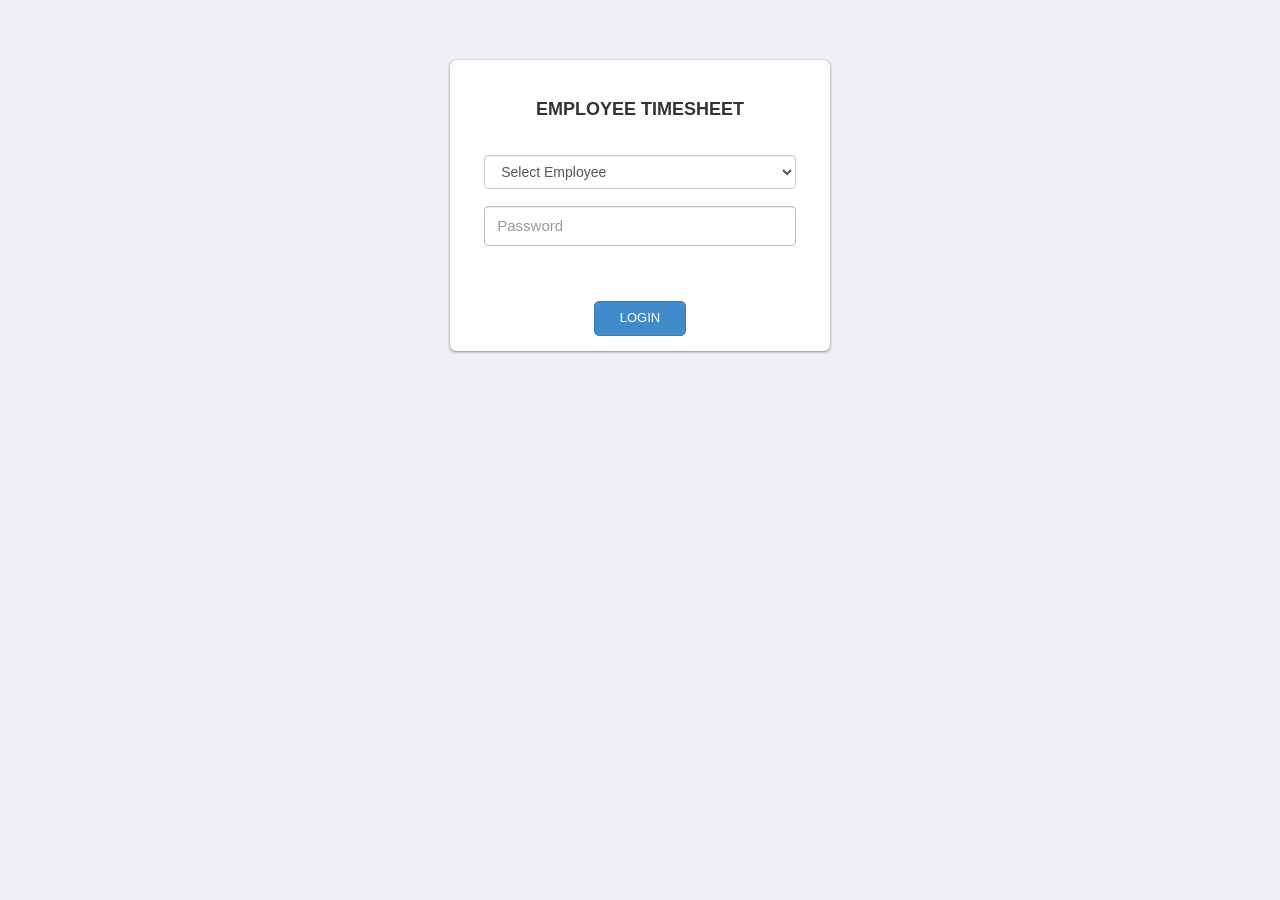
<file: index.html>
<!DOCTYPE HTML>
<html xmlns:ng="http://angularjs.org">
<head>

<title>Employee Time Sheet</title>
    <meta name="viewport" content="width=device-width, initial-scale=1.0">
    <!-- Bootstrap -->
    <link href="assets/bootstrap/css/bootstrap.min.css" rel="stylesheet">
    <!-- styles -->
    <link href="assets/css/styles.css" rel="stylesheet">

   

</head>

<body ng-app="EmployeeTimesheet" ng-controller="appCtrl" ng-strict-di>
    <div ui-view="header"></div>
     <div class="page-content">
        <div class="row">
            <div ui-view="sidebar"></div> 
    
            <div ui-view="content"></div>
        </div>
    </div>
</body>
<script src="assets/js/jquery.js"></script>
<script src="lib/angular.min.js"></script>
<script src="lib/angular-ui-router.min.js"></script>
<script src="lib/ngStorage.min.js"></script>
<script src="lib/angular-moment/moment.js"></script>
<script src="lib/angular-moment/angular-moment.js"></script>
 <!-- Angular Modal Service, the library we're demoing. -->
<script src="lib/angular_modal/angular-modal-service.min.js"></script>

<script src="js/app.js"></script>
<script src="services/auth.js"></script>



<!--design template js-->

    
    <!-- Include all compiled plugins (below), or include individual files as needed -->
    <script src="assets/bootstrap/js/bootstrap.min.js"></script>
    <script src="assets/js/custom.js"></script>


</html>
</file>
<file: assets/css/styles.css>
body {
  font-family: 'Open Sans', sans-serif;
  background-color: #f7f7f7;
  position: relative;
  margin: 0px;
  font-size: 12px;
  padding: 0px;
}

.page-content > .row {
  margin-left: 0px !important;
  margin-right: 0px !important;
  margin-top: 30px;
}

/* Footer */

footer{
   background-color:#2c3742;
   box-shadow:inset 0px 0px 3px #111;
   color:#fff;
   font-size:14px;
   line-height:25px;
   padding:10px 0px 10px 0px;
   bottom: 0px;
}

footer a{
   color:#eee;
   text-decoration:none;
   border-bottom:1px dotted #888;
}

footer a:hover{
   color:#aaa;
   text-decoration:none;
   border:0px;
}

footer hr{
	margin-top: 10px;
	margin-bottom: 10px;
	border-top: #000 1px solid;
	border-bottom: #212121 1px solid;
}

footer .copy{
   font-size:13px;
   margin:15px 0px;
}

/* Logo & Navigation */

.header{
   height:50px;
   background-color: #2c3742;
}

.header .logo h1{
   font-size:30px;
   margin:0px;
   padding:10px 0px;
}

.header .logo h1 a{
   color:#fff;
   font-family: 'Open Sans Condensed', sans-serif;
}

.header .logo h1 a:hover{
   color:#fff;
   text-decoration:none;
   border:0px;
}

.header .form{
   margin-top:10px;
   width:100%;
   max-width:300px;
   margin:10px auto;
}

.header .navbar *{
   box-shadow:none !important;
}

.header .navbar .label{
   font-size:12px;
   padding:4px 8px;
   margin:0px 2px;
   border-radius:15px !important;
}

.header .navbar{
   background:none !important;
   border:0px !important;
}

.header .navbar i{
   margin-right:3px;
}

.header .navbar .nav > li > a{
   color:#fff !important;
   font-size:13px !important;
   border-bottom:0px !important;
   margin-top:0px !important;
   font-weight:bold;
}

.header .navbar-nav>.open>a,.header  .navbar-nav>.open>a:hover,.header  .navbar-nav>.open>a:focus {
   background:none !important;
}

.header .navbar-collapse{
   border:0px !important;
}

.header .navbar-header{
   width:43px;
   margin:0 auto;
}

.header .navbar-header button{
   color:#fff !important;
   padding:5px 10px;
}

.header .navbar-toggle{
   background-color: #1dc1da !important;
   border:1px solid #0fa6bc !important;
}

.header .navbar-toggle:hover, .header .navbar-toggle:focus {
   background-color: #0fa6bc !important;
   border:1px solid #0fa6bc !important;
}

.header .dropdown-menu{
   border-radius:6px !important;
   background:#fff !important;
}

.header .dropdown-menu li{
   font-size:13px;
   padding:6px 15px;
   border-bottom:1px dashed #f3f3f3;
}

.header .dropdown-menu li a {
   color:#888;
   padding-left:0px !important;
}

.header .dropdown-menu li:last-child{
   border:0px;
}

.header .dropdown-menu li a:hover{
   background:none !important;
   color:#666 !important;
   border:0px !important;
}

.header .dropdown-big{
   min-width:300px;
}

.header .dropdown-big .dropdown-head{
   padding:7px 15px;
   background:#fcfcfc;
   border-bottom:1px solid #ddd;
   margin-top:-5px;
   border-top-left-radius:5px;
   border-top-right-radius:5px;
}

.header .dropdown-big .dropdown-title{
   font-size:13px;
   font-weight:bold;
   color:#999;
}

.header .dropdown-big .dropdown-body{
   background:#fff;
}

.header .dropdown-big .dropdown-foot{
   padding:7px 15px;
   background:#fcfcfc;
   border-top:1px solid #ddd;
   margin-bottom:-5px;
   border-bottom-left-radius:5px;
   border-bottom-right-radius:5px;
   font-size:12px;
}

.header .dropdown-big .dropdown-foot a{
   color:#888;
}

.header .dropdown-big .dropdown-foot a:hover{
   color:#555;
   border-bottom:0px;
}

.header .navbar-nav .caret{
   border-top-color:#fff !important;
   border-bottom-color:#fff !important;
}

.header .navbar-nav>.open>a .caret,.header  .navbar-nav>.open>a:hover .caret,.header  .navbar-nav>.open>a:focus .caret {
   border-top-color: #fff !important;
   border-bottom-color: #fff !important;
}

/* Sidebar navigation */

.content-box, .content-box-large {
   margin-bottom:30px;
   background:#fff;
   border-radius:10px;
   padding:10px;
   border-left:1px solid #eee;
   border-top:1px solid #eee;
   border-right:2px solid #eee;
   border-bottom:2px solid #eee; 
}

.content-box-large {
  padding: 20px;
}

.box-with-header {
  border-top: none;
  border-top-left-radius:0px;
  border-top-right-radius:0px;
}

.content-box-header {
  min-height: 40px;
   font-size: 16px;
   background:#f5f5f5;
   border-top-left-radius:5px;
   border-top-right-radius:5px;
   padding:10px;
   border-left:1px solid #eee;
   border-top:1px solid #eee;
   border-right:2px solid #eee;
}

.content-box-header:after {
  clear:both;
}

.sidebar ul.nav, .sidebar ul.nav ul{
	list-style: none;
	padding: 0px;
	margin: 0px;
}

.sidebar ul.nav ul {
   margin:0px;
   padding:0px;
   display:none;
}

.sidebar .nav li.open ul{
   display:block;
}

.sidebar .nav > li {
	margin: 0;
   border-bottom:1px dashed #eee;
}

.sidebar .nav > li:last-child{
   border-bottom:0px;
}

.sidebar .nav > li li {
	margin: 0;
}

.sidebar .nav > li li a{
   padding-left:25px;
}

.sidebar .nav > li > a {
	font-size: 14px;
	line-height: 20px;
	padding: 15px 15px;
	color: #999;
	display: block;
   font-weight:bold;
   background:none;
	text-decoration: none;
   border-top:0px;
   font-weight:bold;
}

.sidebar .nav > li > a > i{
   margin-right:5px;
}

.sidebar .nav > li > ul > li > a {
	font-size: 13px;
	line-height: 20px;
	padding: 8px 10px 8px 40px;
	color: #999;
   background:#fff;
	display: block;
	text-decoration: none;
   border-top:0px;
   font-weight:bold;
}

.sidebar .nav > li > ul > li.active > a{
   background:#fff;
   border-top:0px;
   color:#555;
}

.sidebar .nav > li > ul > li > a:hover{
   background:#fff;
   color:#555;
   border-bottom:0px;
}

.sidebar .nav li a:hover, .sidebar .nav li.current > a {
	background: #fff;
	color: #555;
   border-bottom:0px;
}

.sidebar .nav li.open > a {
   background:#fff;
   color: #555;
   border-bottom:1px dashed #eee;
}

.sidebar .nav a .caret {
	float: right;
	width: 0;
	height: 0;
	display: inline-block;
	vertical-align: top;
	border-top: 4px solid #aaa;
	border-right: 4px solid transparent;
	border-left: 4px solid transparent;
	content: "";
   margin-top: 8px;
	margin-left: 2px;
}

.sidebar .nav a:hover .caret {
	border-top-color: #aaa;
}

.sidebar .nav li.open > a > .caret {
	border-top: none;
	border-bottom: 4px solid #aaa !important;
	border-right: 4px solid transparent;
	border-left: 4px solid transparent;
}

.sidebar .nav li.open > a:hover > .caret {
	border-bottom-color: #aaa;
}

.login-bg {
  background: rgba(255, 255, 255, 0);
  background: -webkit-linear-gradient(rgba(255, 255, 255, 0.3), rgba(255, 255, 255, 0));
  background: -moz-linear-gradient(rgba(255, 255, 255, 0.3), rgba(255, 255, 255, 0));
  background: -ms-linear-gradient(rgba(255, 255, 255, 0.3), rgba(255, 255, 255, 0));
  background: -o-linear-gradient(rgba(255, 255, 255, 0.3), rgba(255, 255, 255, 0));
  background: linear-gradient(rgba(255, 255, 255, 0.3), rgba(255, 255, 255, 0));
  background-color: #eff0f3;
  background-repeat: no-repeat;
  height: 100%;
}

body {
  background-color: #eff0f3;
}

/** Login & Signup **/

.login-wrapper {
  position: absolute;
  left: 0;
  right: 0;
  text-align: center;
}


.login-wrapper .box {
  margin: 0 auto;
  padding: 30px 0 30px;
  float: none;
  -webkit-box-shadow: rgba(0, 0, 0, 0.4) 0 1px 3px, rgba(0, 0, 0, 0.35) 0 0 1px;
  -moz-box-shadow: rgba(0, 0, 0, 0.4) 0 1px 3px, rgba(0, 0, 0, 0.35) 0 0 1px;
  -ms-box-shadow: rgba(0, 0, 0, 0.4) 0 1px 3px, rgba(0, 0, 0, 0.35) 0 0 1px;
  -o-box-shadow: rgba(0, 0, 0, 0.4) 0 1px 3px, rgba(0, 0, 0, 0.35) 0 0 1px;
  box-shadow: rgba(0, 0, 0, 0.4) 0 1px 3px, rgba(0, 0, 0, 0.35) 0 0 1px;
  background: #fff;
  -webkit-border-radius: 6px;
  -moz-border-radius: 6px;
  -ms-border-radius: 6px;
  -o-border-radius: 6px;
  border-radius: 6px;
}
.login-wrapper .box .content-wrap {
  width: 82%;
  margin: 0 auto;
}
.login-wrapper .box h6 {
  text-transform: uppercase;
  margin-bottom: 35px;
  font-size: 18px;
  font-weight: 600;
}
.login-wrapper .box input[type="text"],
.login-wrapper .box input[type="password"] {
  font-size: 15px;
  height: 40px;
  margin-bottom: 10px;
  border-color: #b2bfc7;
  padding-left: 12px;
}
.login-wrapper .box input[type="text"]:focus,
.login-wrapper .box input[type="password"]:focus {
  border: 1px solid #28a0e5;
  outline: none;
  -webkit-box-shadow: inset 0 1px 2px #ddd,0px 0 5px #28a0e5;
  -moz-box-shadow: inset 0 1px 2px #ddd,0px 0 5px #28a0e5;
  -ms-box-shadow: inset 0 1px 2px #ddd,0px 0 5px #28a0e5;
  -o-box-shadow: inset 0 1px 2px #ddd,0px 0 5px #28a0e5;
  box-shadow: inset 0 1px 2px #dddddd, 0px 0 5px #28a0e5;
}
.login-wrapper .box input[type="password"] {
  margin-bottom: 10px;
}

.login-wrapper .box .action {
  position: relative;
  top: 30px;
  padding: 15px 0px;
}
.login-wrapper .box .signup {
  text-transform: uppercase;
  font-size: 13px;
  padding: 7px 25px;
  border-radius: 5px;
}
.login-wrapper .already {
  margin: 0 auto;
  float: none;
  text-align: center;
  font-size: 13px;
  margin-top: 30px;
}
.login-wrapper .already p {
  display: inline-block;
  color: #222;
}
.login-wrapper .already a {
  color: #222;
  margin-left: 7px;
  border-bottom: 1px solid;
}
.login-wrapper .already a:hover {
  text-decoration: none;
  color: #000;
  border-bottom-color: #000;
}


.login-wrapper .box .social{
  margin: 0 auto;
  width: 90%;
}
.login-wrapper .box .social a.face_login{
  background: #6887c4;
  background: -moz-linear-gradient(top, #6887c4 0%, #4566a9 100%);
  background: -webkit-gradient(linear, left top, left bottom, color-stop(0%,#6887c4), color-stop(100%,#4566a9));
  background: -webkit-linear-gradient(top, #6887c4 0%,#4566a9 100%);
  background: -o-linear-gradient(top, #6887c4 0%,#4566a9 100%);
  background: -ms-linear-gradient(top, #6887c4 0%,#4566a9 100%); 
  background: linear-gradient(to bottom, #6887c4 0%,#4566a9 100%); 
  filter: progid:DXImageTransform.Microsoft.gradient( startColorstr='#6887c4', endColorstr='#4566a9',GradientType=0 );
  border: 1px solid #3B4868;
    border-radius: 3px 3px 3px 3px;
    display: inline-block;
    height: 37px;
    overflow: hidden;
    width: 99%;

    text-decoration: none !important;
}
.login-wrapper .box .social a.face_login:hover {
  background: #6887c4;
  background: -moz-linear-gradient(top, #6887c4 0%, #5773AC 100%);
  background: -webkit-gradient(linear, left top, left bottom, color-stop(0%,#6887c4), color-stop(100%,#5773AC));
  background: -webkit-linear-gradient(top, #6887c4 0%,#5773AC 100%);
  background: -o-linear-gradient(top, #6887c4 0%,#5773AC 100%);
  background: -ms-linear-gradient(top, #6887c4 0%,#5773AC 100%); 
  background: linear-gradient(to bottom, #6887c4 0%,#5773AC 100%); 
  filter: progid:DXImageTransform.Microsoft.gradient( startColorstr='#6887c4', endColorstr='#5773AC',GradientType=0 );
}
.login-wrapper .box .social a.face_login span.face_icon{
  background-color: #39599F;
    border-radius: 3px 0 0 3px;
    float: left;
    height: 37px;
    text-align: center;
    width: 51px;
}
.login-wrapper .box .social a.face_login span.face_icon img{
  margin-top: 5px;
}
.login-wrapper .box .social a.face_login span.text{
  color: #FFFFFF;
    float: left;
    font-size: 15px;
    font-weight: bold;
    margin: 6px 0 0 25px;
    text-shadow: 1px 1px 0 #39599F;
}
.login-wrapper .box .division{
  display: inline-block;
    margin: 17px 0 23px;
    position: relative;
    text-align: center;
    width: 100%;
}
.login-wrapper .box .division hr{
  border-color: #E2E2E4;
    border-width: 1px;
    margin: 0;
    position: absolute;
    width: 40%;
}
.login-wrapper .box .division hr.left{
  top: 13px;
}
.login-wrapper .box .division hr.right{
  bottom: 6px;
    right: 0;
}
.login-wrapper .box .division span{
  color: #666666;
  font-size: 18px;
}

.panel-heading>.panel-title, .content-box-header .panel-title {
    float: left;
    padding: 10px 15px;
    padding-top: 0px;
}

.panel-heading>.panel-title>*, .content-box-header .panel-title>* {
    margin: 0;
}

.panel-heading>.panel-title>span, .content-box-header .panel-title>span {
    font-weight: normal;
}

.panel-heading>.panel-options, .content-box-header .panel-options {
    float: right;
    padding-right: 15px;
}

.panel-heading>.panel-options>a, .content-box-header .panel-options>a {
    margin-top: 10px;
}

.panel-body {
  clear:both;
}

/* Responsive CSS */

/* Mobile phones */
@media (max-width: 480px){

}

/* Tablets */
@media (max-width: 767px){
   .container{
      width:100%;
   }
   .header{
      height:auto;
      padding:15px 0px;
   }  
   .header .logo{
      text-align:center;
      padding-bottom:10px;
   }
   .header .navbar .nav > li > a:hover{
      background:#0fa6bc;
      border-radius:5px;
   }
   .navbar-toggle {
      margin-right:0px !important;
   }
}

/* Desktop */

@media (max-width: 991px){
   .header{
      height:auto;
      padding:15px 0px;
   }  
   .header .logo{
      text-align:center;
      padding-bottom:10px;
   }
   .header .form{
      margin:10px auto;
   }
   .sidebar, content-box{
      margin-bottom:30px;
      width:100%;
      float:none;
      position:relative;
   }  
   .mainy{
      margin-left: 0px;
   }
   .sidebar-dropdown{
      display:block;
      text-align:center;
      margin:0 auto;
      margin-bottom:10px;
      border-bottom:1px dashed #eee;
      padding-bottom:10px;
   }
   .sidebar-dropdown a, .sidebar-dropdown a:hover{
      color:#fff;
      background:#16cbe6;
      display:block;
      padding:6px 12px;
      border-bottom:0px;
      box-shadow:0px 0px 1px #0fa6bc;
      border-radius:10px;
   }  
}
</file>
